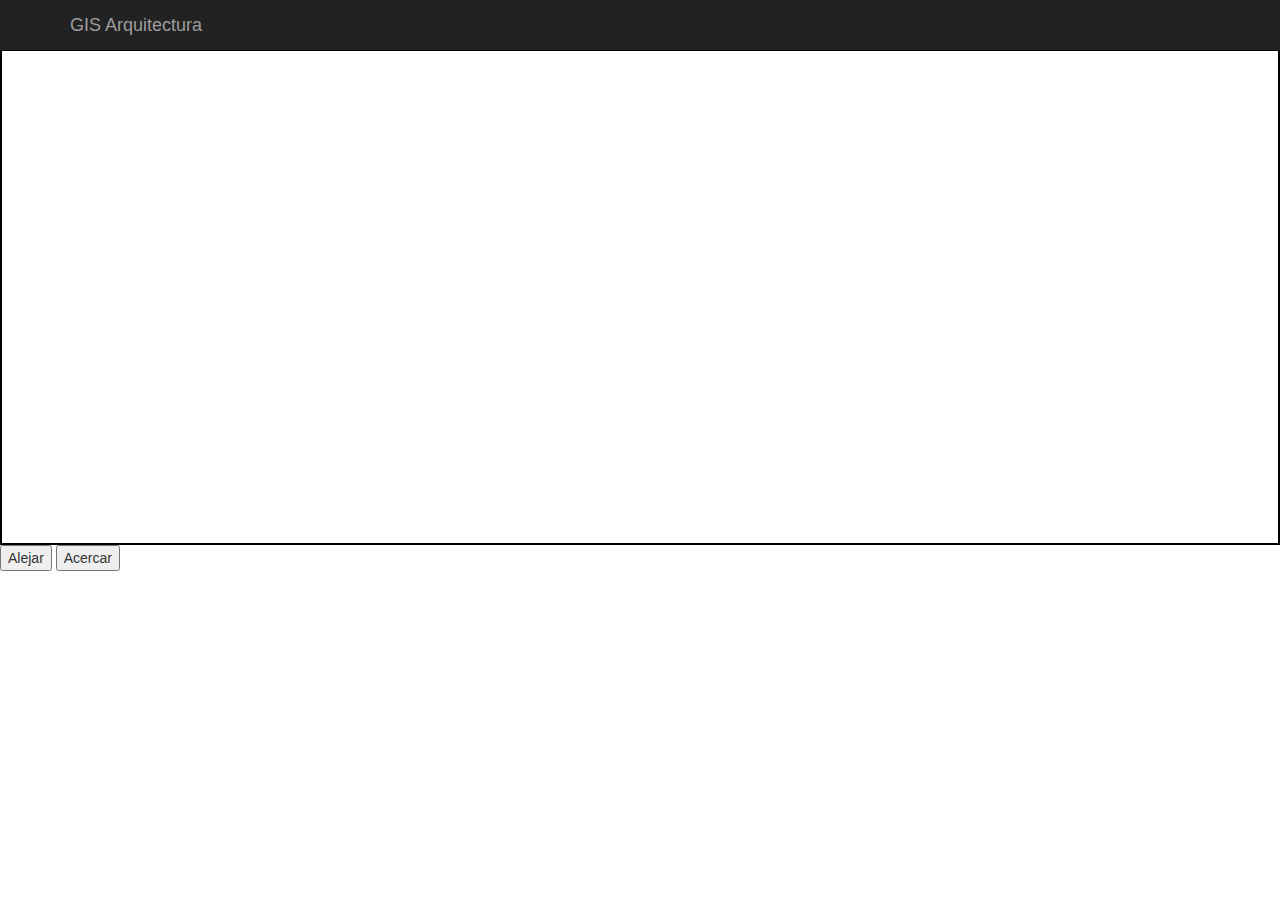
<file: assfsdaddf.html>
<!DOCTYPE html>
<html lang="en">
  <head>
    <meta charset="utf-8">
    <meta http-equiv="X-UA-Compatible" content="IE=edge">
    <meta name="viewport" content="width=device-width, initial-scale=1">
    <!-- The above 3 meta tags *must* come first in the head; any other head content must come *after* these tags -->
    <title>Mapas Ciudad de La Plata - Arquitectura </title>

    <!-- Bootstrap -->
    <link href="css/bootstrap.min.css" rel="stylesheet">

    <!-- HTML5 shim and Respond.js for IE8 support of HTML5 elements and media queries -->
    <!-- WARNING: Respond.js doesn't work if you view the page via file:// -->
    <!--[if lt IE 9]>
      <script src="https://oss.maxcdn.com/html5shiv/3.7.2/html5shiv.min.js"></script>
      <script src="https://oss.maxcdn.com/respond/1.4.2/respond.min.js"></script>
    <![endif]-->
    <link rel="stylesheet" href="http://openlayers.org/en/v3.13.0/css/ol.css" type="text/css">
 <script src="http://openlayers.org/en/v3.13.0/build/ol.js"></script>
 <style>

   a.skiplink {
     position: absolute;
     clip: rect(1px, 1px, 1px, 1px);
     padding: 0;
     border: 0;
     height: 1px;
     width: 1px;
     overflow: hidden;
   }
   a.skiplink:focus {
     clip: auto;
     height: auto;
     width: auto;
     background-color: #fff;
     padding: 0.3em;
   }
   #map:focus {
     outline: #4A74A8 solid 0.15em;

   }
   #map {
    width: 100%;
    height: 500px;
    border: 2px solid black;
}
   }
 </style>
  </head>
  <body>
    <script src="https://ajax.googleapis.com/ajax/libs/jquery/1.11.3/jquery.min.js"></script>
    <script src="js/bootstrap.min.js"></script>
    <nav style="display:block" class="navbar navbar-inverse navbar-fixed-top">
      <div class="container">
        <div class="navbar-header">
          <a class="navbar-brand" href="#">GIS Arquitectura</a>
    </nav>
    <a class="skiplink" href="#map">Go to map</a>

   <div id="map" class="map" tabindex="0" style="margin-top: 45px; position: relative; overflow: auto;" class="ol-viewport" ></div>
   <button id="zoom">Alejar </button>
   <button id="zoom-in">Acercar</button>
   <script>
   var layers = [
       new ol.layer.Tile({
          source: new ol.source.OSM()
       }),
       new ol.layer.Tile({
         extent: [-13884991, 2870341, -7455066, 6338219],
         source: new ol.source.TileWMS({
           url: 'http://localhost:8080/geoserver/Arquitectura/wms',
           params: {'LAYERS': 'Arquitectura:cobertura_agua_Clip', 'TILED': true},
           serverType: 'geoserver'
         })
       })



     ];
     var projection = new ol.proj.Projection({
        code: 'EPSG:3857',
        units: 'm'
      });
     var map = new ol.Map({
       layers: layers,
       target: 'map',
       view: new ol.View({
         center: [0, 0],
         zoom: 2
       })
     });

     document.getElementById('zoom-out').onclick = function() {
       var view = map.getView();
       var zoom = view.getZoom();
       view.setZoom(zoom - 1);
     };

     document.getElementById('zoom-in').onclick = function() {
       var view = map.getView();
       var zoom = view.getZoom();
       view.setZoom(zoom + 1);
     };
   </script>
 </body>
  </body>
</html>
</file>
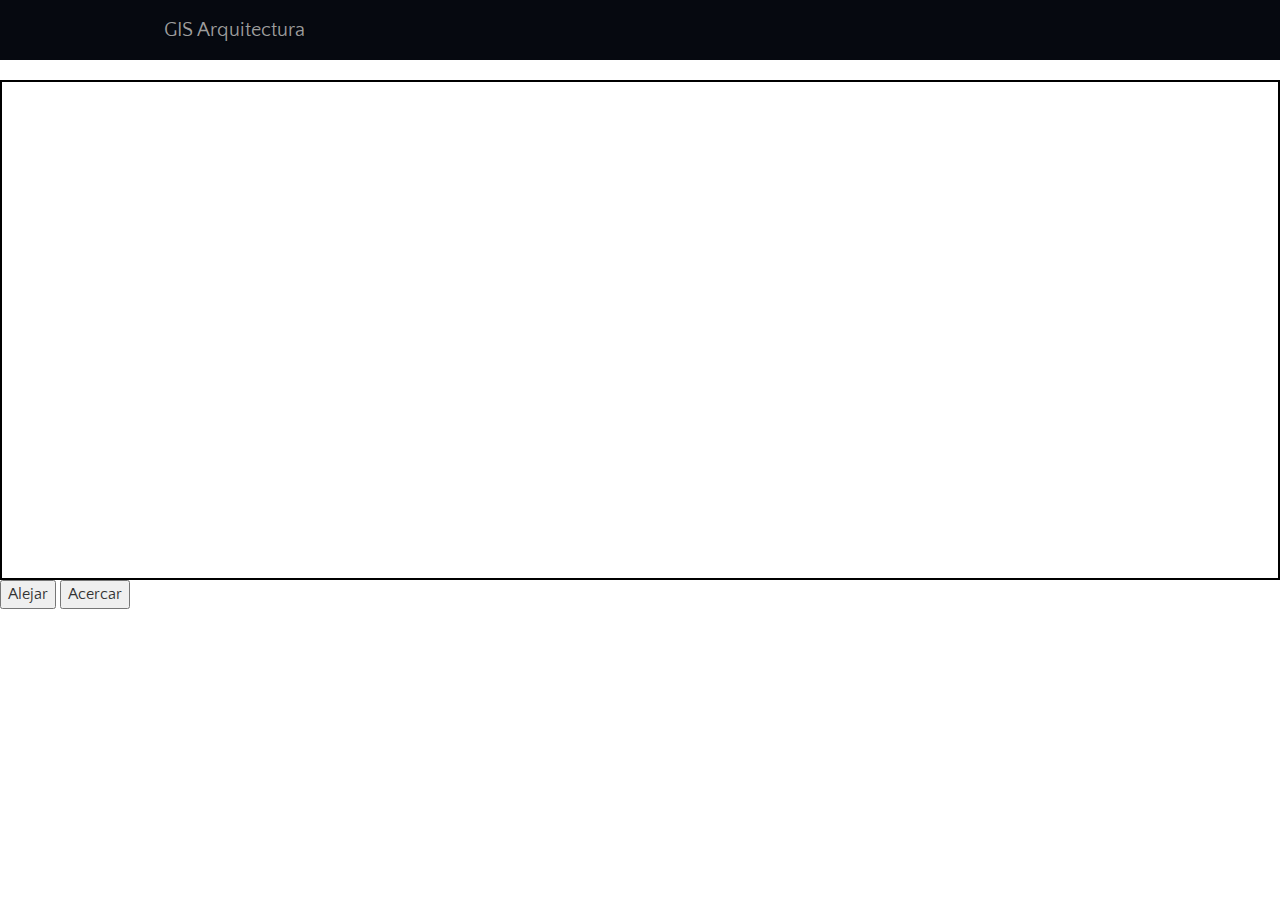
<file: Nuevo documento de texto.html>
<!DOCTYPE html>
<html lang="en">

<head>
    <meta charset="utf-8">
    <meta http-equiv="X-UA-Compatible" content="IE=edge">
    <meta name="viewport" content="width=device-width, initial-scale=1">
    <!-- The above 3 meta tags *must* come first in the head; any other head content must come *after* these tags -->
    <title>Mapas Ciudad de La Plata - Arquitectura </title>

    <!-- Bootstrap -->
    <link href="css/bootstrap.min.css" rel="stylesheet">
    <link href="css/jaguar.css" rel="stylesheet">
    <!-- HTML5 shim and Respond.js for IE8 support of HTML5 elements and media queries -->
    <!-- WARNING: Respond.js doesn't work if you view the page via file:// -->
    <!--[if lt IE 9]>
      <script src="https://oss.maxcdn.com/html5shiv/3.7.2/html5shiv.min.js"></script>
      <script src="https://oss.maxcdn.com/respond/1.4.2/respond.min.js"></script>
    <![endif]-->
    <link rel="stylesheet" href="http://openlayers.org/en/v3.13.0/css/ol.css" type="text/css">
    <script src="http://openlayers.org/en/v3.13.0/build/ol.js"></script>
    <style>
    .navbar-inverse .navbar-inner {
            background: #060910;
            height: 60px;
            text-shadow: 1px 1px 2px rgba(0, 0, 0, 0.25);
        }
        
        .navbar-brand {
            font-size:125%;
            left: 8%;
            position:relative;
            top:5px;
        }
        
        body {
            fontsize: 1.0em;
        }
        
        a.skiplink {
            position: absolute;
            clip: rect(1px, 1px, 1px, 1px);
            padding: 0;
            border: 0;
            height: 1px;
            width: 1px;
            overflow: hidden;
        }
        
        a.skiplink:focus {
            clip: auto;
            height: auto;
            width: auto;
            background-color: #fff;
            padding: 0.3em;
        }
        
        #map:focus {
            outline: #4A74A8 solid 0.15em;
        }
        
        #map {
            width: 100%;
            height: 500px;
            border: 2px solid black;
        }
    }
    </style>
</head>

<body>
    <script src="https://ajax.googleapis.com/ajax/libs/jquery/1.11.3/jquery.min.js"></script>
    <script src="js/bootstrap.min.js"></script>
    <nav style="display:block" class="navbar navbar-inverse navbar-fixed-top">
        <div class="navbar-inner">
            <div class="container">
                <a class="navbar-brand" href="#">GIS Arquitectura</a>
                <div class="navbar-header">
    </nav>


    <div id="map" class="map" tabindex="0" style="margin-top: 30px; position: relative; overflow: auto;" class="ol-viewport"></div>
    <button id="zoom">Alejar </button>
    <button id="zoom-in">Acercar</button>
    <script>
        var layers = [
            new ol.layer.Tile({
                source: new ol.source.OSM()
            }),
            new ol.layer.Image({
                extent: [-13884991, 2870341, -7455066, 6338219],
                source: new ol.source.ImageWMS({
                    url: 'http://localhost:8080/geoserver/Arquitectura/wms',
                    params: {
                        'LAYERS': 'Arquitectura:cobertura_agua_Clip',
                        'VERSION': '1.1.1 ',
                        'BBOX': '5673536.430000001,6127694.230699999,5697311.1517,6145295.869999999',
                        'WIDTH': '768',
                        'HEIGHT': '568'
                    },
                    serverType: 'geoserver'
                })
            })



        ];
        var projection = new ol.proj.Projection({
            code: 'EPSG:3857',
            units: 'm'
        });
        var map = new ol.Map({
            layers: layers,
            target: 'map',
            view: new ol.View({
                center: [0, 0],
                projection: projection,
                zoom: 2
            })
        });

        document.getElementById('zoom-out').onclick = function() {
            var view = map.getView();
            var zoom = view.getZoom();
            view.setZoom(zoom - 1);
        };

        document.getElementById('zoom-in').onclick = function() {
            var view = map.getView();
            var zoom = view.getZoom();
            view.setZoom(zoom + 1);
        };
    </script>
</body>
</body>

</html>
</file>
<file: css/jaguar.css>
@import url(http://fonts.googleapis.com/css?family=Quattrocento+Sans:400,400italic,700);
.navbar-inverse {
  border: 0;
}
.navbar-inverse .navbar-inner {
  background: #1F6B75;
  height: 50px;
  text-shadow: 1px 1px 2px rgba(0,0,0,0.25);
}
.navbar-inverse .brand {
  color: #fff;
  font-size: 160%;
  font-weight: bold;
  position: absolute;
  top: 6px;
  left: 16px;
}
.navbar-inverse .brand:hover,
.navbar-inverse .brand:focus {
  color: #aae1e9;
  text-decoration: none;
}
.navbar-inverse .brand img {
  width: 35px;
  height: 35px;
  vertical-align: middle;
  margin-right: 5px;
  border:0;
}
.navbar-inverse .container {
  padding: 0;
}
.navbar-inverse .navbar-nav>li>a {
  color: #fff;
}
.navbar-inverse .navbar-nav>li>a:hover,
.navbar-inverse .navbar-nav>li>a:focus,
.navbar-inverse .navbar-nav>li>a.active
 {
  outline:0;
  color: #fff;
  background-color: #268591;
}

body {
  padding-top: 50px;
}
.nameContainer .name, .prettyprint.source .pln {
  padding-top: 50px;
  margin-top: -50px;
}
a {
  position: relative;
  z-index: 1;
  -webkit-transition: all .2s;
  transition: all .2s;
}
.navigation li {
  color: #888;
}

html,
body {
  font-family: "Quattrocento Sans", "Lucida Grande", "Lucida Sans Unicode", "Lucida Sans", Geneva, Verdana, sans-serif;
  font-size: 1.0em;
  background-color: #fff;
}
ul,
ol {
  margin: 0;
  padding: 0;
}
li {
  list-style-type: none;
}
#wrap {
  position: relative;
}
::-webkit-scrollbar {
  width: 8px;
  background-color: transparent;
}
::-webkit-scrollbar-thumb {
  background-color: gray;
  border-radius: 4px;
}
.navigation {
  position: fixed;
  float: left;
  width: 250px;
  height: 100%;
  background-color: #2a2a2a;
}
.navigation .applicationName {
  margin: 0;
  margin-top: 15px;
  padding: 10px 15px;
  font: bold 1.25em Helvetica;
  color: #fff;
}
.navigation .applicationName a {
  color: #fff;
}
.navigation .search {
  padding: 10px 15px;
}
.navigation .search input {
  background-color: #333;
  color: #fff;
  border-color: #555;
}
.navigation .list {
  padding: 10px 15px 0 15px;
  position: relative;
  overflow: auto;
  width: 100%;
}
.navigation li.item {
  margin-bottom: 8px;
  padding-bottom: 8px;
  border-bottom: 1px solid #333;
}
.navigation li.item a {
  color: #bbb;
}
.navigation li.item a:hover {
  color: #fff;
}
.navigation li.item .title {
  cursor: pointer;
  position: relative;
  display: block;
  font-size: 0.85em;
}
.navigation li.item .title a {
  color: #e1e1e1;
}
.navigation li.item .title a:hover {
  color: #fff;
}
.navigation li.item .title .static {
  display: block;
  border-radius: 3px;
  background-color: #1F6B75;
  color: #FFF;
  font-size: 0.7em;
  padding: 2px 4px;
  float: right;
}
.navigation li.item .subtitle {
  margin-top: 10px;
  font: bold 0.7em Helvetica;
  color: #1F6B75;
  display: block;
}
.navigation li.item ul > li {
  font-size: 0.75em;
  padding-left: 8px;
  margin-top: 2px;
}
.navigation li.item .itemMembers {
  display: none;
}
.main {
  padding: 20px 20px;
  margin-left: 250px;
}
.main .page-title {
  display: none;
}
.main h1 {
  font-weight: bold;
  font-size: 1.6em;
  margin: 0;
}
.main h2 {
  font-weight: bold;
  font-size: 1.5em;
  margin: 0;
}
.main h3 {
  font-weight: bold;
  font-size: 13px;
  margin: 5px 0;
}
.main h4 {
  font-weight: bold;
  font-size: 1em;
}
.main h5 {
  font-weight: bold;
  font-size: 13px;
}
.main dd, .main .props {
  font-size: 13px;
}
.main h4.name span.type {
  margin-left: 10px;
}
.main h4.name span.glyphicon {
  display: inline-block;
  vertical-align: middle;
  color: #c1c1c1;
  margin-left: 7px;
}
.main h4.name span.returnType, .main h4.name span.type {
  margin-left: 3px;
  background-color: transparent!important;
  color: gray!important;
}
.main span.static, .main span.stability {
  display: inline-block;
  border-radius: 3px;
  background-color: #1F6B75 !important;
  color: #fff;
  vertical-align: top;
  font-size: 0.8em;
  padding: 2px 4px;
}
td.description span.stability {
  float: left;
  margin-right: 0.5em;
}
span.type-signature.static {
  margin-right: 3px;
}
.main .subsection-title {
  font-size: 15px;
  margin-top: 30px;
  color: #1F6B75;
}
.main .description {
  margin-top: 10px;
  font-size: 14px;
}
.main .description p {
  font-size: 14px;
}
.main .tag-source {
  font-size: 13px;
}
.main dt.tag-source {
  margin-top: 5px;
}
.main dt.tag-todo {
  font-size: 11px;
  display: inline-block;
  background-color: #2a6496;
  color: #fff;
  padding: 2px 4px;
  border-radius: 5px;
}
.main .type-signature {
  font-size: 13px;
}
.main .tag-deprecated {
  display: inline-block;
  font-size: 11px;
}
.main .important {
  background-color: #ee7d7d;
  color: #fff;
  padding: 2px 4px;
  border-radius: 5px;
}
.main .nameContainer {
  position: relative;
  margin-top: 20px;
  padding-top: 5px;
  border-top: 1px solid #e1e1e1;
}
.main .nameContainer .inherited {
  display: inline-block;
  border-radius: 3px;
  background-color: #888!important;
  vertical-align: top;
  font-size: 0.8em;
  padding: 2px 4px;
  margin-right: 5px;
}
.main .nameContainer .inherited a {
  color: #fff;
}
.main .nameContainer .tag-source {
  position: absolute;
  top: 17px;
  right: 0;
  font-size: 11px;
}
.main .nameContainer .tag-source a {
  color: gray;
}
.main .nameContainer.inherited {
  color: gray;
}
.main .nameContainer h4 {
  margin-right: 150px;
  line-height: 1.3;
}
.main .nameContainer h4 .signature {
  font-size: 14px;
  font-weight: normal;
  font-family: Menlo, Monaco, Consolas, "Courier New", monospace;
}
.main pre {
  font-size: 12px;
}
.main table {
  width: 100%;
  margin-bottom: 15px;
}
.main table th {
  padding: 3px 3px;
}
.main table td {
  vertical-align: top;
  padding: 5px 3px;
}
.main table .name {
  width: 110px;
}
.main table .type {
  color: #aaa;
  font-size: 12px;
}
.main table .attributes {
  width: 80px;
  color: #aaa;
  font-size: 12px;
}
.main table .description {
  font-size: 13px;
}
.main table .description p {
  margin: 0;
}
.main table .optional, .main table .repeatable {
  float: left;
  border-radius: 3px;
  background-color: #ddd!important;
  font-size: 0.7em;
  padding: 2px 4px;
  margin-right: 5px;
  color: gray;
}
.main .readme p {
  margin-top: 15px;
  line-height: 1.2;
  font-size: 0.9em;
}
.main .readme h1 {
  font-size: 1.7em;
}
.main .readme h2 {
  margin-top: 30px;
  margin-bottom: 10px;
  padding-bottom: 10px;
  border-bottom: 1px solid #e1e1e1;
}
.main .readme li {
  font-size: 0.95em;
  margin-bottom: 10px;
}
.main article ol,
.main article ul {
  margin-left: 25px;
}
.main article ol > li {
  list-style-type: decimal;
  margin-bottom: 5px;
}
.main article ul > li {
  margin-bottom: 5px;
  list-style-type: disc;
}
footer {
  margin: 15px 0;
  padding-top: 15px;
  border-top: 1px solid #e1e1e1;
  font-family: "freight-text-pro", Georgia, Cambria, "Times New Roman", Times, serif;
  font-size: 0.8em;
  color: gray;
}
.main span.stability.deprecated {
  background-color: #b94a48 !important;
  color: #f2dede;
}
.main span.stability.experimental {
  background-color: #F2CC79 !important;
  color: #800F07;
}
.main span.stability.unstable {
  background-color: #3a87ad !important;
  color: #d9edf7;
}
.main span.stability.locked {
  background-color: #468847 !important;
  color: #dff0d8;
}
.main .readme table p {
  margin-top: 0;
}
.main .readme table p, .main .readme table td {
  font-size: 14px;
}
.main .readme table ul li {
  margin-bottom: 0;
}
.hidden {
  display: none;
}
#stability {
  color: white;
  position: absolute;
  top: 1em;
  left: 250px;
  font-weight: normal;
}
</file>
